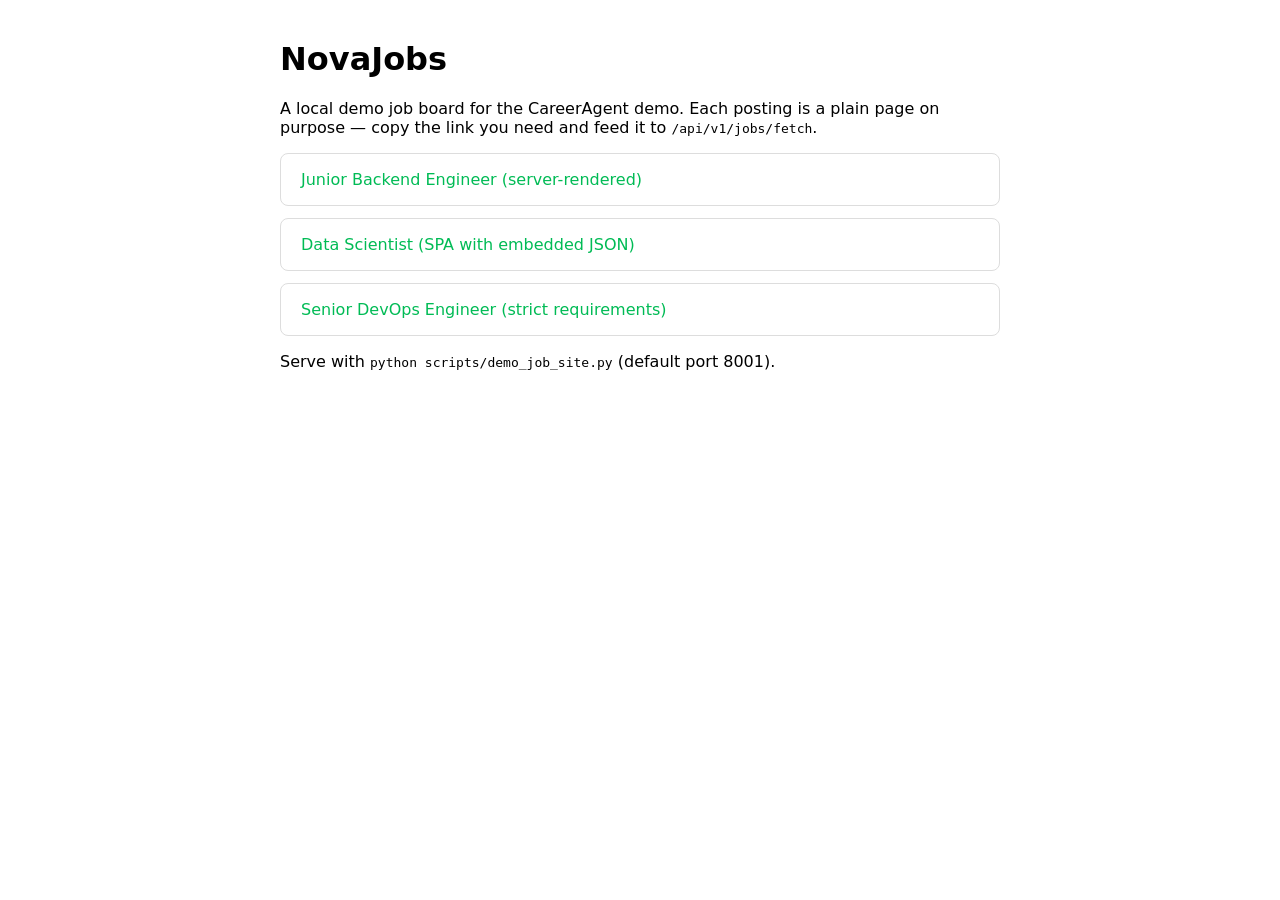
<file: demo/index.html>
<!doctype html>
<html lang="en">
<head>
  <meta charset="utf-8">
  <title>NovaJobs — Demo Job Board</title>
  <meta name="description" content="Demo job board used to record the CareerAgent demo without external scraping.">
  <style>
    body { font-family: system-ui, sans-serif; max-width: 720px; margin: 40px auto; padding: 0 20px; }
    .jobs { list-style: none; padding: 0; }
    li { border: 1px solid #ddd; border-radius: 8px; padding: 16px 20px; margin-bottom: 12px; }
    a { color: #0b5; text-decoration: none; }
  </style>
</head>
<body>
  <h1>NovaJobs</h1>
  <p>A local demo job board for the CareerAgent demo. Each posting is a plain
    page on purpose — copy the link you need and feed it to
    <code>/api/v1/jobs/fetch</code>.</p>
  <ul class="jobs">
    <li><a href="jobs/junior-backend.html">Junior Backend Engineer (server-rendered)</a></li>
    <li><a href="jobs/spa-data-science.html">Data Scientist (SPA with embedded JSON)</a></li>
    <li><a href="jobs/senior-devops.html">Senior DevOps Engineer (strict requirements)</a></li>
  </ul>
  <p id="job-source-note">Serve with <code>python scripts/demo_job_site.py</code> (default port 8001).</p>
</body>
</html>
</file>
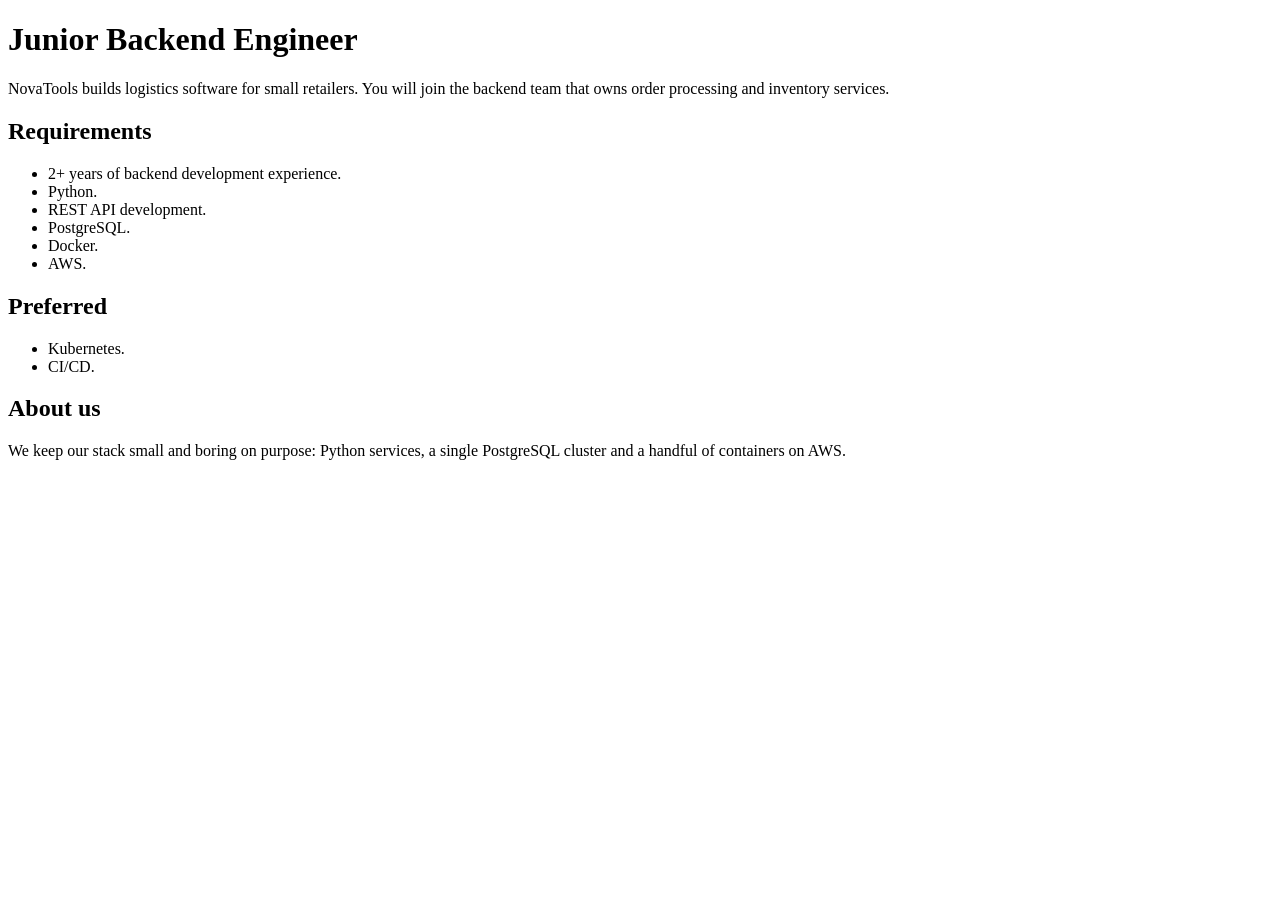
<file: demo/jobs/junior-backend.html>
<!doctype html>
<html lang="en">
<head>
  <meta charset="utf-8">
  <title>NovaTools · Junior Backend Engineer</title>
  <meta property="og:title" content="Junior Backend Engineer">
  <meta property="og:site_name" content="NovaTools">
</head>
<body>
  <h1>Junior Backend Engineer</h1>
  <p>NovaTools builds logistics software for small retailers. You will join the
    backend team that owns order processing and inventory services.</p>

  <h2>Requirements</h2>
  <ul>
    <li>2+ years of backend development experience.</li>
    <li>Python.</li>
    <li>REST API development.</li>
    <li>PostgreSQL.</li>
    <li>Docker.</li>
    <li>AWS.</li>
  </ul>

  <h2>Preferred</h2>
  <ul>
    <li>Kubernetes.</li>
    <li>CI/CD.</li>
  </ul>

  <h2>About us</h2>
  <p>We keep our stack small and boring on purpose: Python services, a
    single PostgreSQL cluster and a handful of containers on AWS.</p>
</body>
</html>
</file>
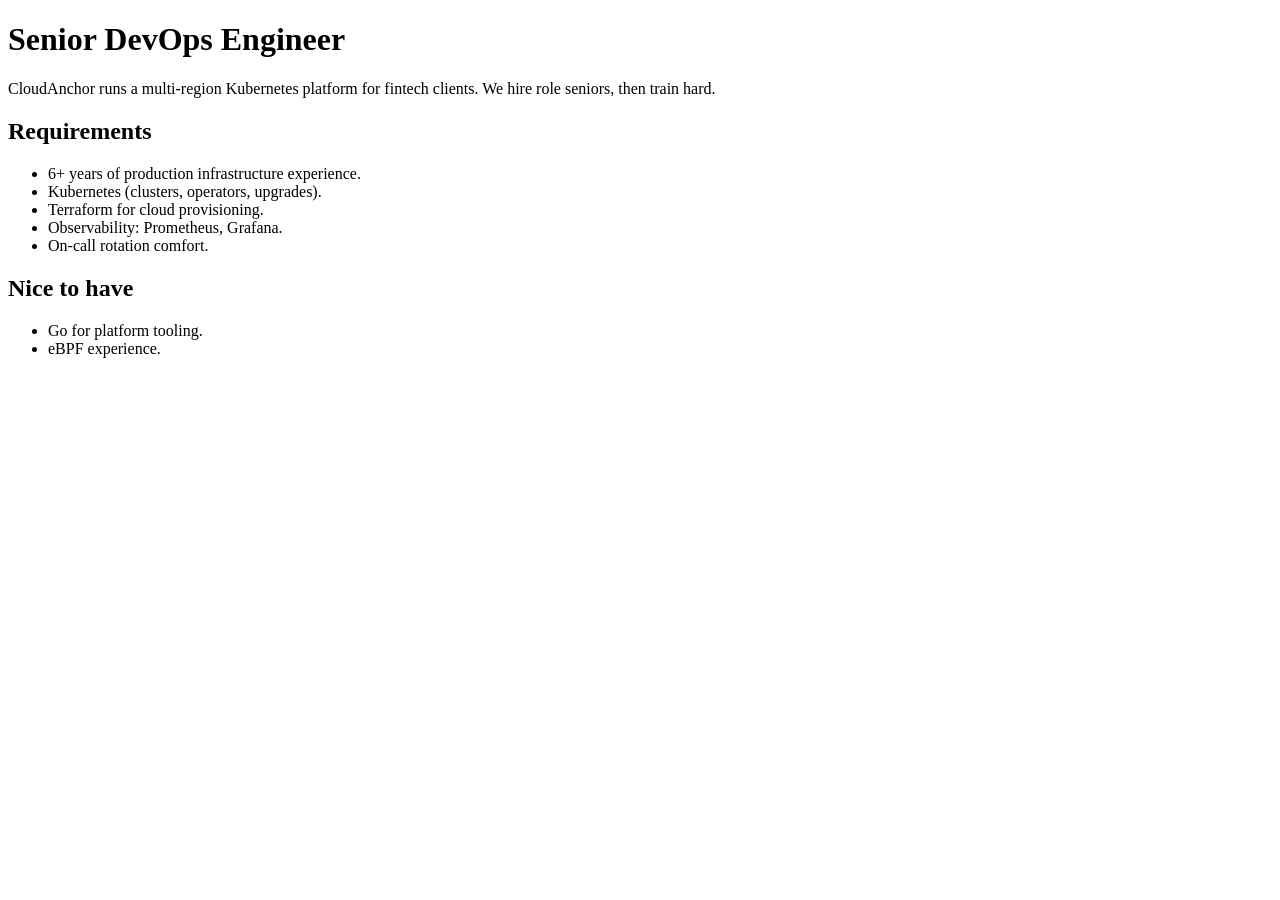
<file: demo/jobs/senior-devops.html>
<!doctype html>
<html lang="en">
<head>
  <meta charset="utf-8">
  <title>CloudAnchor · Senior DevOps Engineer</title>
  <meta property="og:title" content="Senior DevOps Engineer">
  <meta property="og:site_name" content="CloudAnchor">
</head>
<body>
  <h1>Senior DevOps Engineer</h1>
  <p>CloudAnchor runs a multi-region Kubernetes platform for fintech
    clients. We hire role seniors, then train hard.</p>

  <h2>Requirements</h2>
  <ul>
    <li>6+ years of production infrastructure experience.</li>
    <li>Kubernetes (clusters, operators, upgrades).</li>
    <li>Terraform for cloud provisioning.</li>
    <li>Observability: Prometheus, Grafana.</li>
    <li>On-call rotation comfort.</li>
  </ul>

  <h2>Nice to have</h2>
  <ul>
    <li>Go for platform tooling.</li>
    <li>eBPF experience.</li>
  </ul>
</body>
</html>
</file>
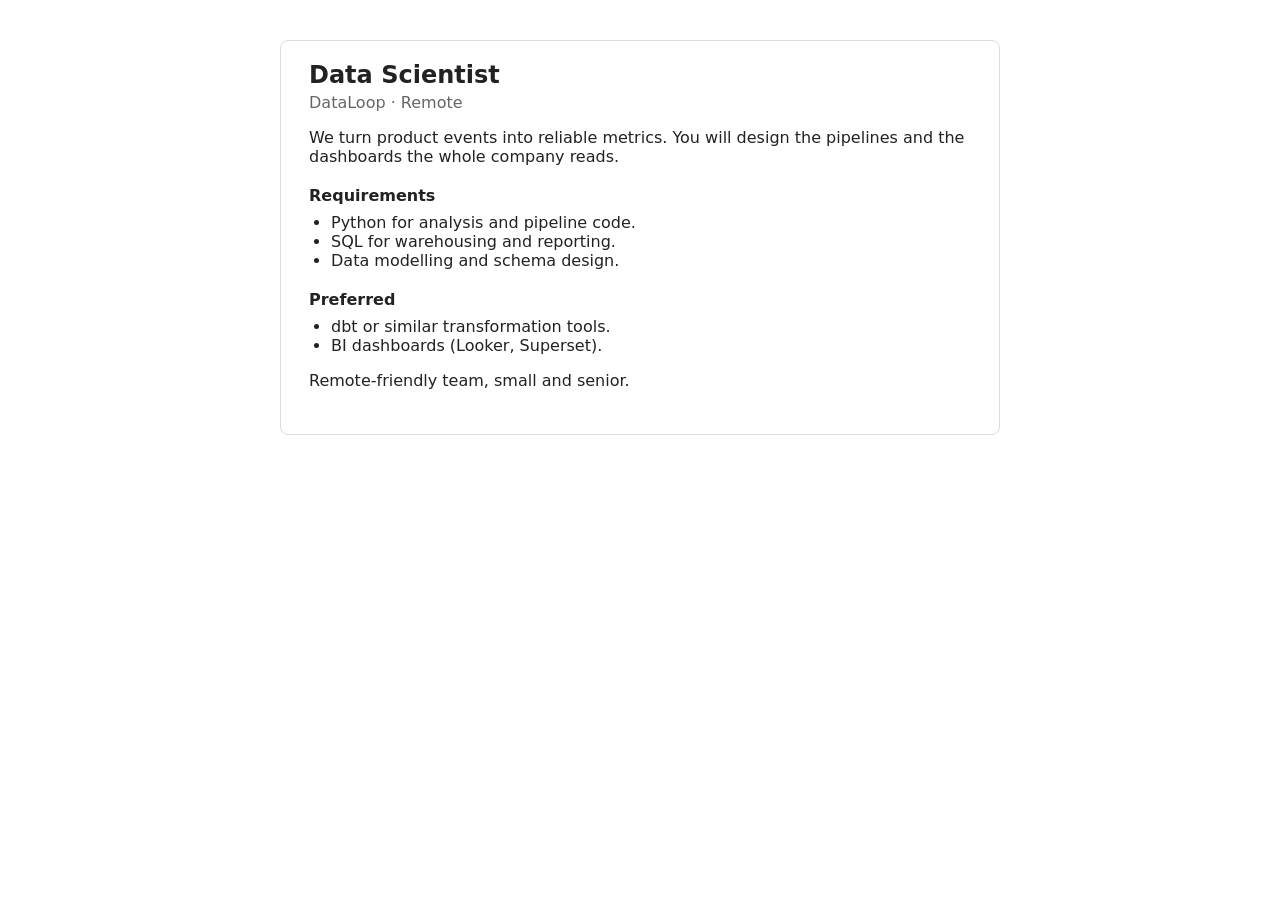
<file: demo/jobs/spa-data-science.html>
<!doctype html>
<html lang="en">
<head>
  <meta charset="utf-8">
  <title>DataLoop · Data Scientist</title>
  <meta property="og:title" content="Data Scientist">
  <meta property="og:site_name" content="DataLoop">
  <style>
    body { font-family: system-ui, sans-serif; max-width: 720px; margin: 40px auto; padding: 0 20px; color: #222; }
    main { border: 1px solid #ddd; border-radius: 8px; padding: 20px 28px 28px; }
    h1 { font-size: 1.5rem; margin: 0 0 4px; }
    #job-meta { margin: 0 0 16px; color: #666; }
    h3 { margin: 20px 0 8px; font-size: 1rem; }
    ul { margin: 0 0 12px; padding-left: 22px; }
  </style>
</head>
<body>
  <main>
    <h1 id="job-title">Loading DataLoop careers…</h1>
    <p id="job-meta"></p>
    <div id="job-content"></div>
  </main>

  <script id="data-job" type="text/template">{"id": 9042, "title": "Data Scientist", "location": {"name": "Remote"}, "company": "DataLoop", "content": "<p>We turn product events into reliable metrics. You will design the pipelines and the dashboards the whole company reads.</p>\n<h3>Requirements</h3>\n<ul>\n<li>Python for analysis and pipeline code.</li>\n<li>SQL for warehousing and reporting.</li>\n<li>Data modelling and schema design.</li>\n</ul>\n<h3>Preferred</h3>\n<ul>\n<li>dbt or similar transformation tools.</li>\n<li>BI dashboards (Looker, Superset).</li>\n</ul>\n<p>Remote-friendly team, small and senior.</p>"}</script>
  <script type="text/javascript">
    (function () {
      var raw = document.getElementById("data-job").textContent;
      if (!raw) return;
      var job;
      try {
        job = JSON.parse(raw);
      } catch (e) {
        return;
      }
      if (job.title) {
        document.title = (job.company ? job.company + " \u00b7 " : "") + job.title;
        document.getElementById("job-title").textContent = job.title;
      }
      var location = job.location && job.location.name;
      var meta = document.getElementById("job-meta");
      if (meta && (job.company || location)) {
        meta.textContent = [job.company, location].filter(Boolean).join(" \u00b7 ");
      }
      if (job.content) {
        document.getElementById("job-content").innerHTML = job.content;
      }
    })();
  </script>
</body>
</html>
</file>
